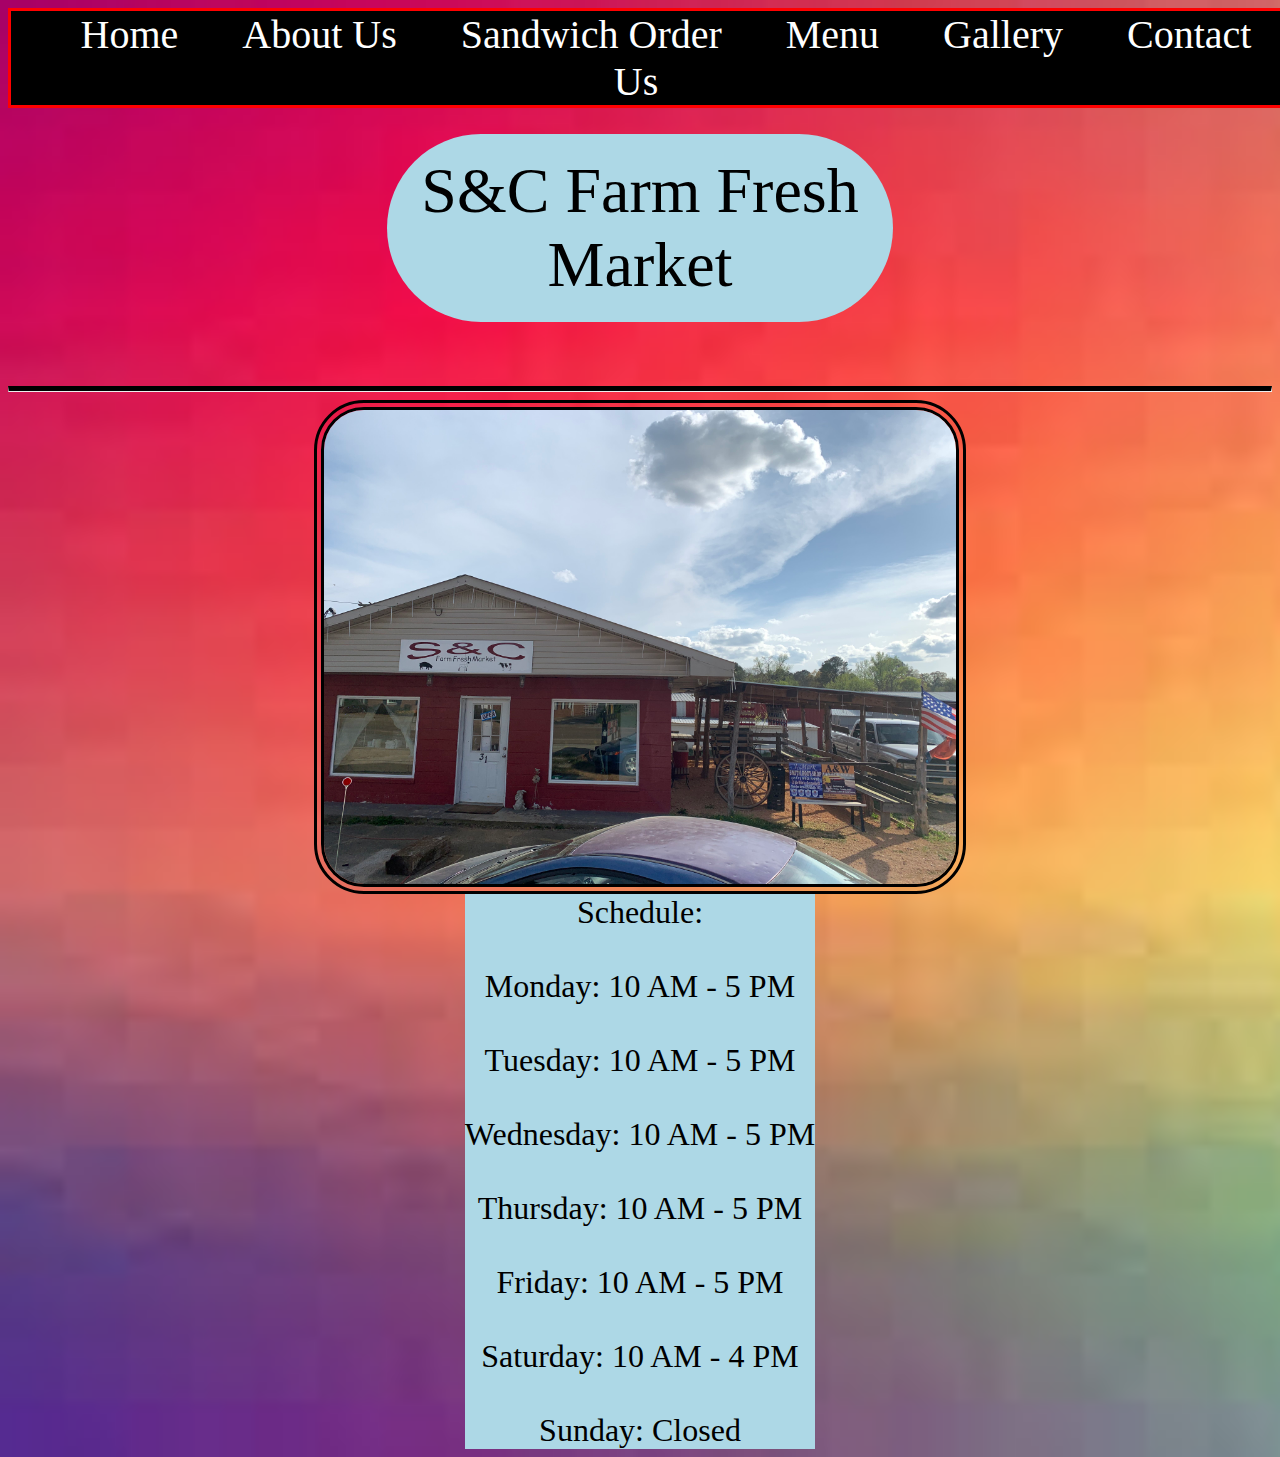
<file: index.html>
<!DOCTYPE html>
<html lang="en">
<head>
    <meta charset="UTF-8">
    <meta http-equiv="X-UA-Compatible" content="IE=edge">
    <meta name="viewport" content="width=device-width, initial-scale=1.0">
<meta name="description" content="a website for the store s&c farm fresh market">
<meta name="author" content="William Christlieb">
<link rel="stylesheet" href="styles.css">
    <title>S&C Farm Fresh Market</title>
</head>
<body>



  <nav>
    <ul>
        <li><a href="index.html">Home</a></li>
        <li><a href="about.html">About Us</a></li>
           <li><a href="sandwich.html">Sandwich Order</a></li>
               <li><a href="menu.html">Menu</a></li>
                   <li><a href="gallery.html">Gallery</a></li>
                       <li><a href="contact.html">Contact Us</a></li>
       </ul>
</nav>
<div class="flex-container">

<div class="flex-item">
<p id="sandc">
    S&C Farm Fresh Market
</p>
<hr>
<img class="hmepic" src="img/Store_Front.JPG">
</div>

<div class="flex-item">
<p class="hmetxt">
    Schedule:
<br>
<br>
Monday: 10 AM - 5 PM
<br><br>
Tuesday: 10 AM - 5 PM
<br><br>
Wednesday: 10 AM - 5 PM
<br><br>
Thursday: 10 AM - 5 PM
<br><br>
Friday: 10 AM - 5 PM
<br><br>
Saturday: 10 AM - 4 PM
<br><br>
Sunday: Closed
</p>
</div>


</div>
</body>
</html>
</file>
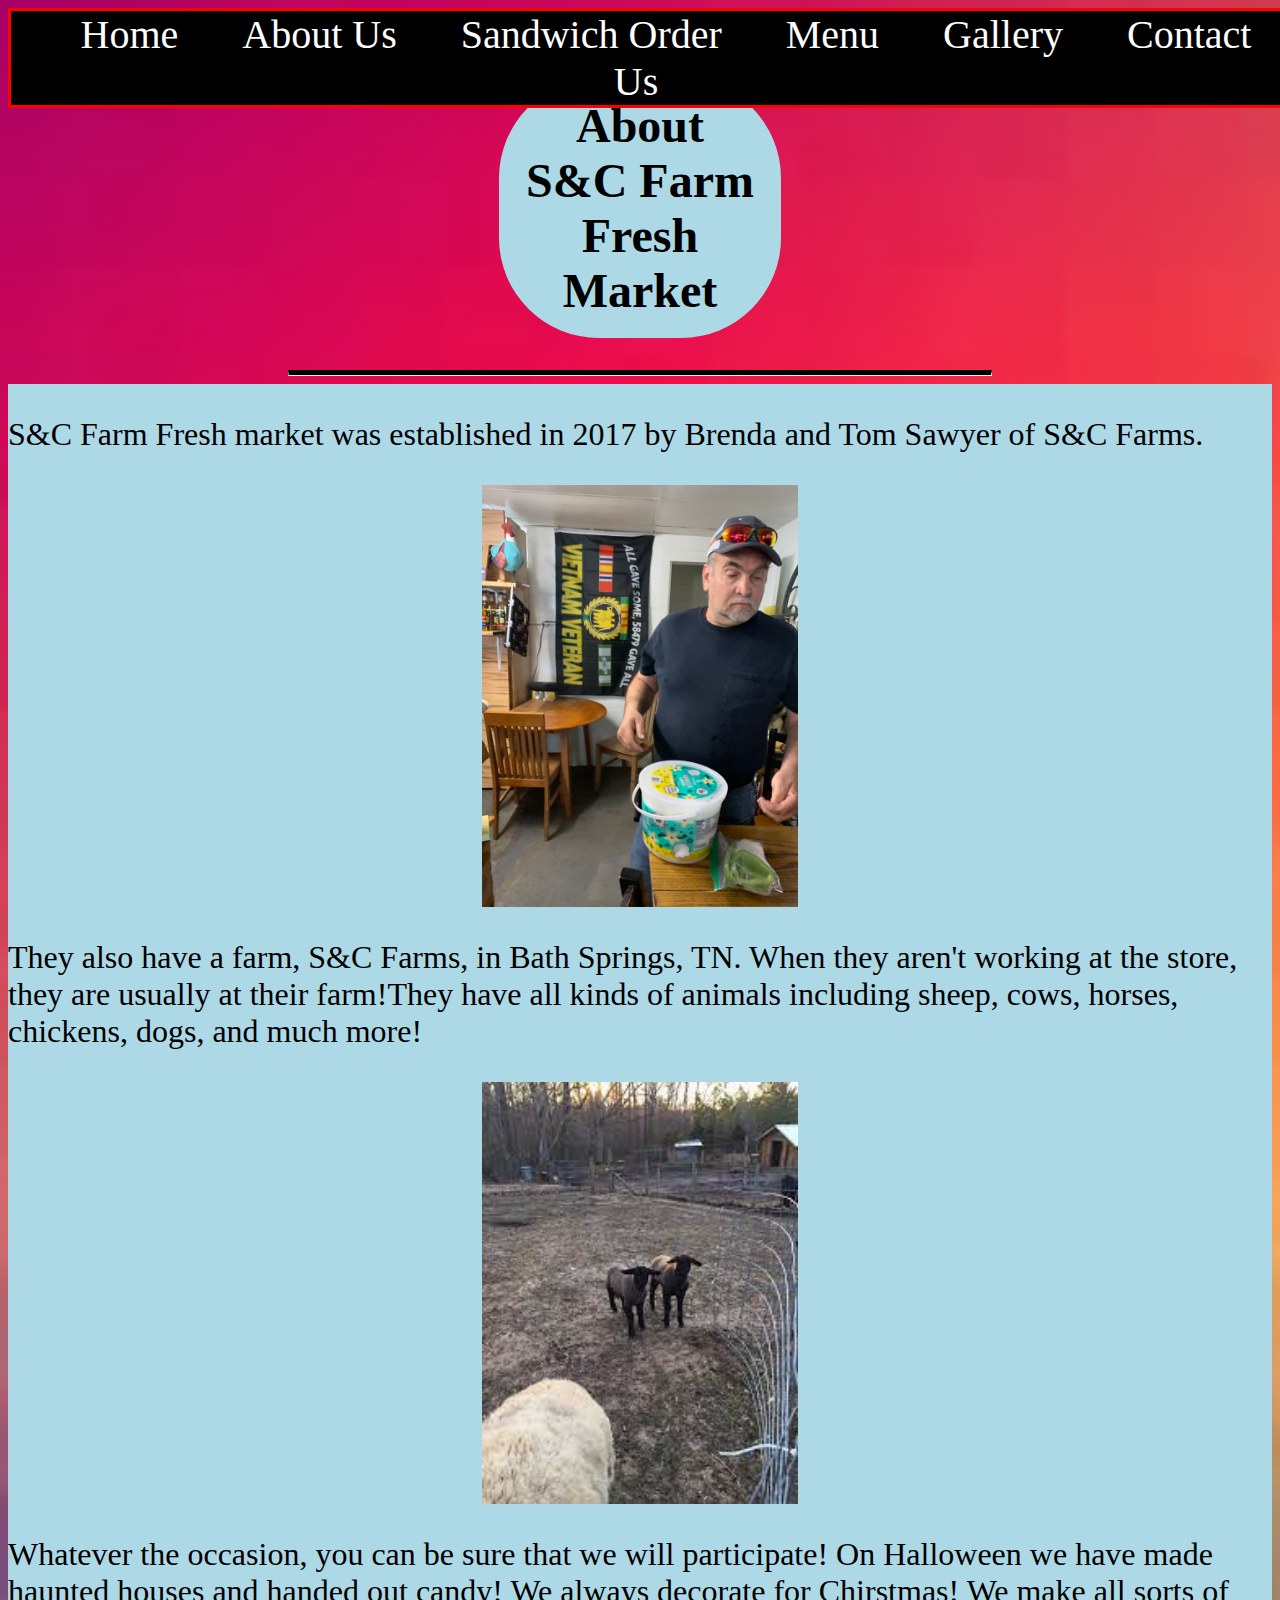
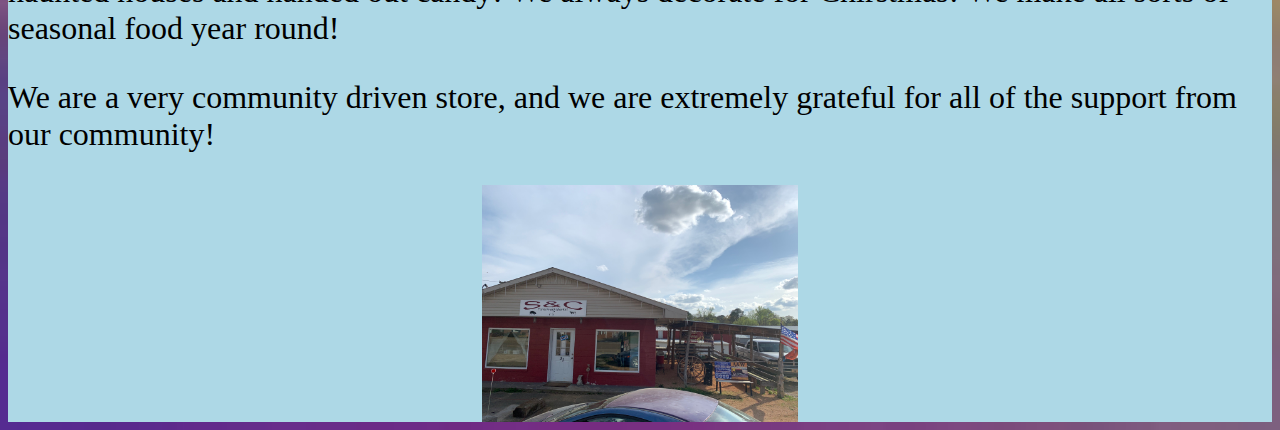
<file: about.html>
<!DOCTYPE html>
<html class="about" lang="en">
<head>
    <meta charset="UTF-8">
    <meta http-equiv="X-UA-Compatible" content="IE=edge">
    <meta name="viewport" content="width=device-width, initial-scale=1.0">
<meta name="description" content="a website for the store s&c farm fresh market">
<meta name="author" content="William Christlieb">
<link rel="stylesheet" href="styles.css">
    <title>S&C Farm Fresh Market About</title>
</head>
<body>




    <nav>
        <ul>
            <li><a href="index.html">Home</a></li>
            <li><a href="about.html">About Us</a></li>
               <li><a href="sandwich.html">Sandwich Order</a></li>
                   <li><a href="menu.html">Menu</a></li>
                       <li><a href="gallery.html">Gallery</a></li>
                           <li><a href="contact.html">Contact Us</a></li>
           </ul>
    </nav>
<div class="flex-container">

<div class="flex-item">
    <h1 class="about-heading">About S&C Farm Fresh Market</h1>
    <hr>
</div>

<div class="aboutinfo">
    
    <div class="flex-item">
<p>
S&C Farm Fresh market was established in 2017 by Brenda and Tom Sawyer of S&C Farms.
</p>
<img class="gpa" src="img/gpa.JPG">
</div>
<div class="flex-item">
<p>
They also have a farm, S&C Farms, in Bath Springs, TN. When they aren't working at the store, they are usually at their farm!They have all kinds of animals including sheep, cows, horses, chickens, dogs, and much more!
</p>

<img class="sheep" src="[data-uri]"
>
</div>
<div class="flex-item">
<p>
Whatever the occasion, you can be sure that we will participate! On Halloween we have made haunted houses and handed out candy! We always decorate for Chirstmas! We make all sorts of seasonal food year round!
</p>
</div>
<div class="flex-item">
<p>
We are a very community driven store, and we are extremely grateful for all of the support from our community!
</p>

<img class="abtstorefront" src="img/Store_Front.JPG">
</div>

</div>
</body>
</html>
</file>
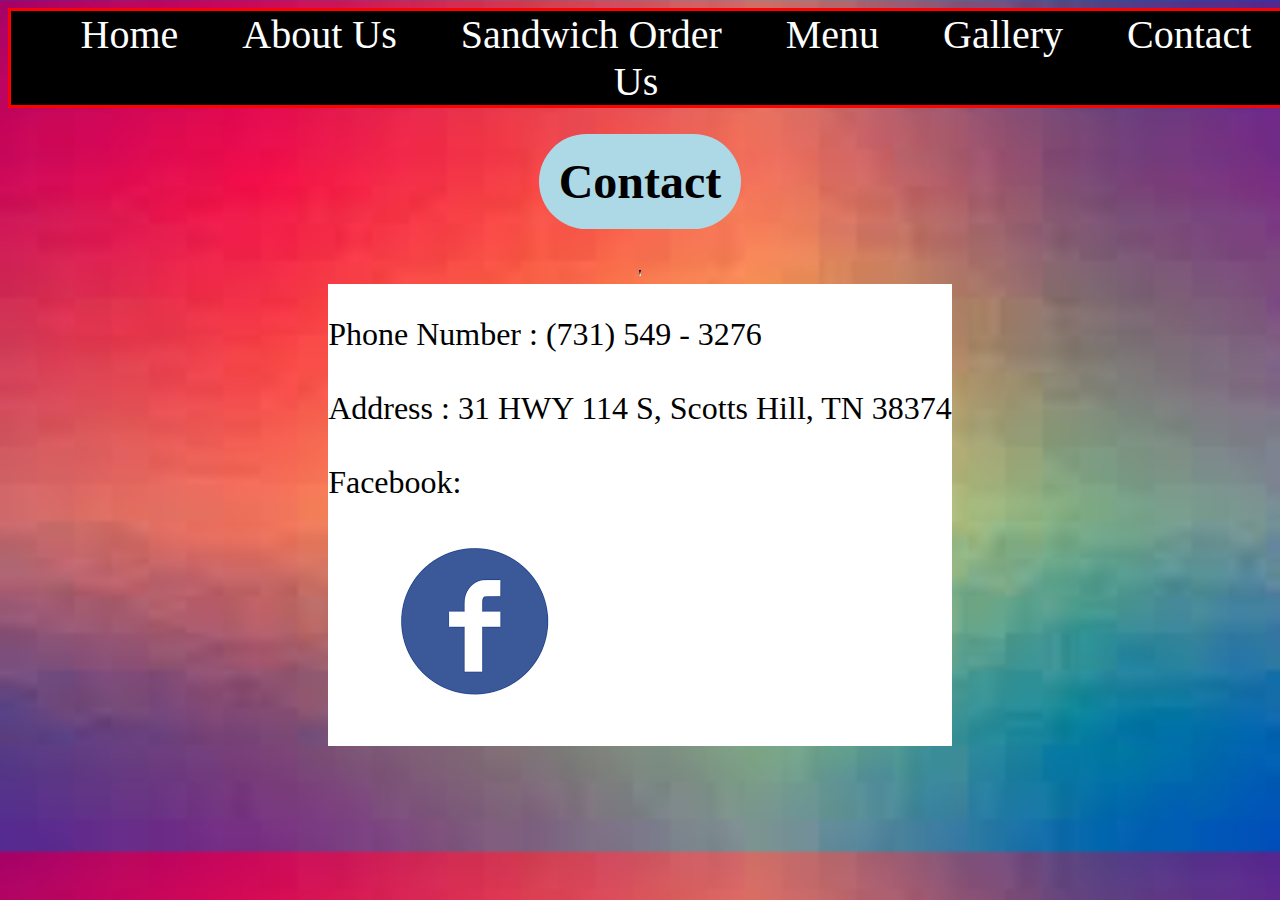
<file: contact.html>
<!DOCTYPE html>
<html lang="en">
<head>
    <meta charset="UTF-8">
    <meta http-equiv="X-UA-Compatible" content="IE=edge">
    <meta name="viewport" content="width=device-width, initial-scale=1.0">
<meta name="description" content="a website for the store s&c farm fresh market">
<meta name="author" content="William Christlieb">
<link rel="stylesheet" href="styles.css">
    <title>S&C Farm Fresh Market Contact</title>
</head>
<body>


    <nav>
        <ul>
            <li><a href="index.html">Home</a></li>
            <li><a href="about.html">About Us</a></li>
               <li><a href="sandwich.html">Sandwich Order</a></li>
                   <li><a href="menu.html">Menu</a></li>
                       <li><a href="gallery.html">Gallery</a></li>
                           <li><a href="contact.html">Contact Us</a></li>



           </ul>
    </nav>
    <div class="flex-container">

       <h1 class="contact-heading">Contact</h1>
       <hr>


<div class="contact">
    <div class="flex-item">
<p>
    Phone Number : (731) 549 - 3276
    <br><br>
    Address : 31 HWY 114 S, Scotts Hill, TN 38374
    <br><br>
    Facebook:
    <br><br>
<a href="https://www.facebook.com/"><img src="[data-uri]"
     alt=""></a>
</p>
</div>
</div>
</div>
</body>
</html>
</file>
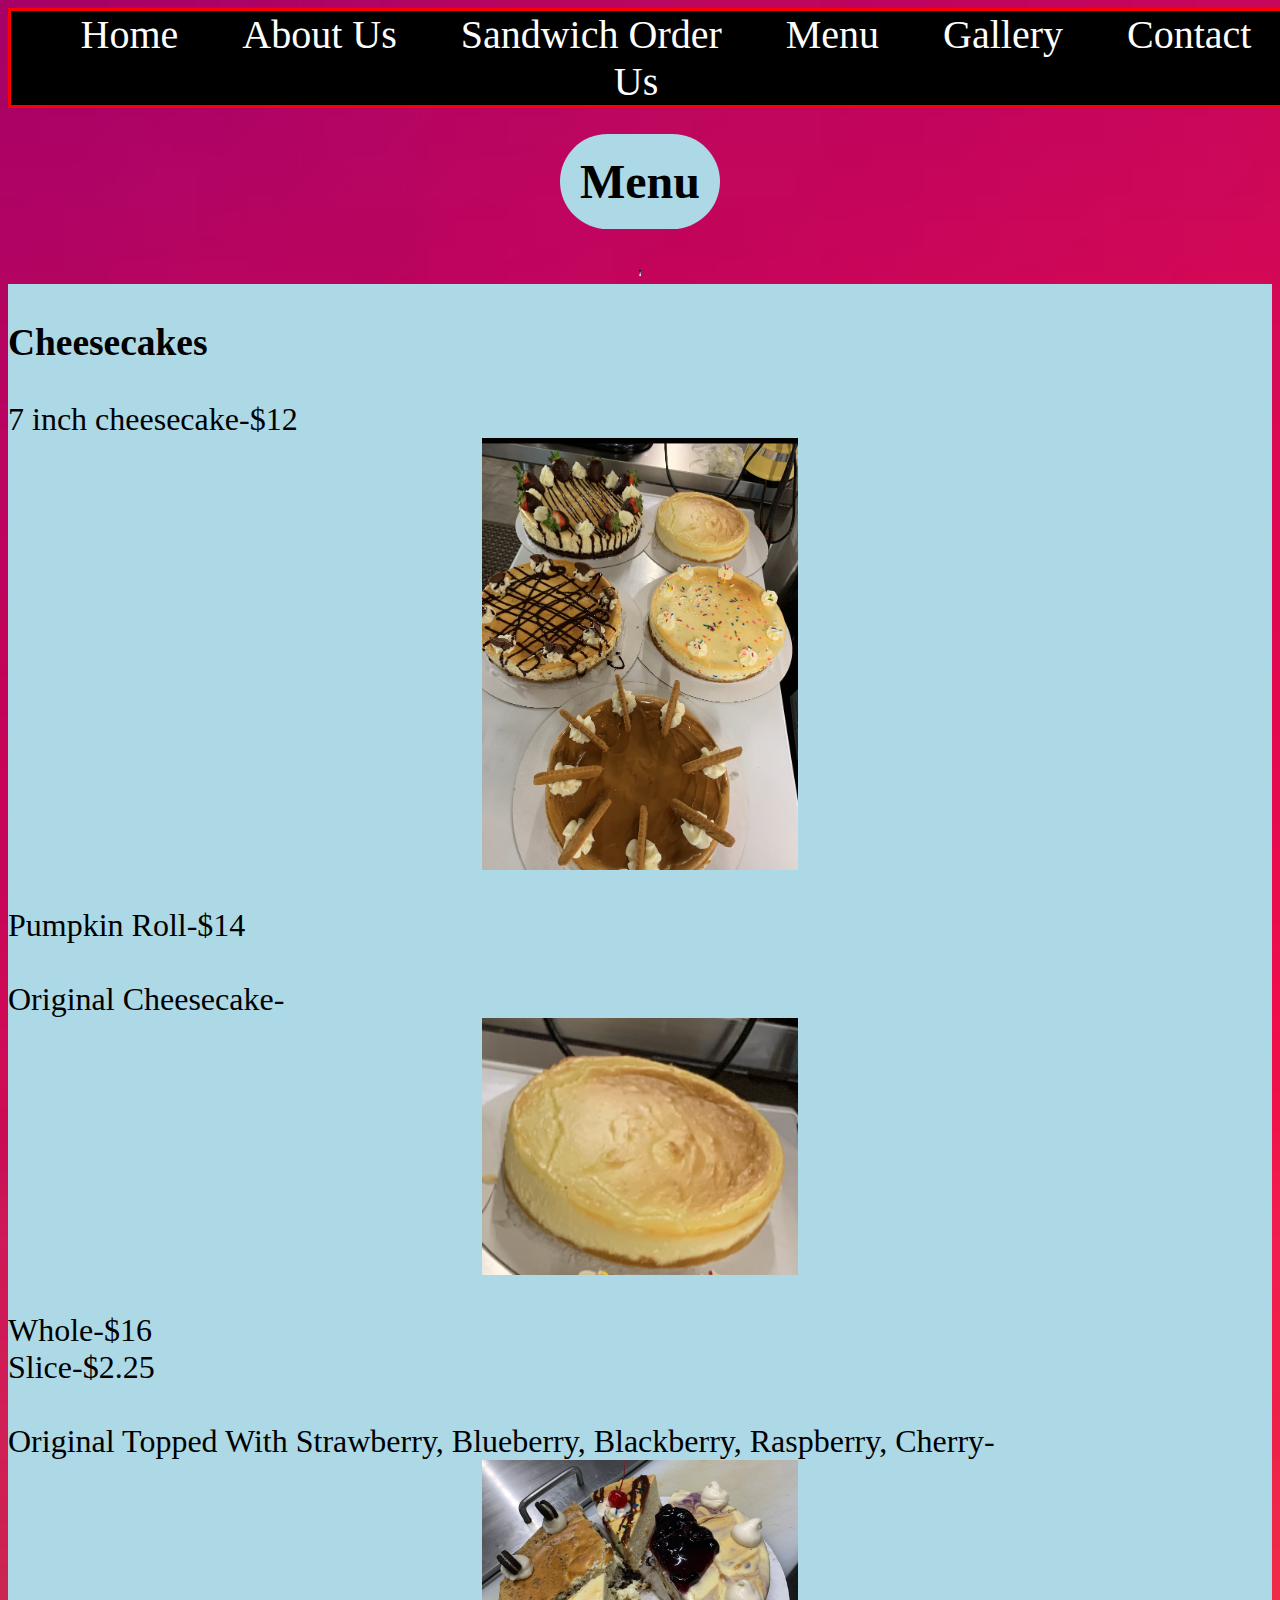
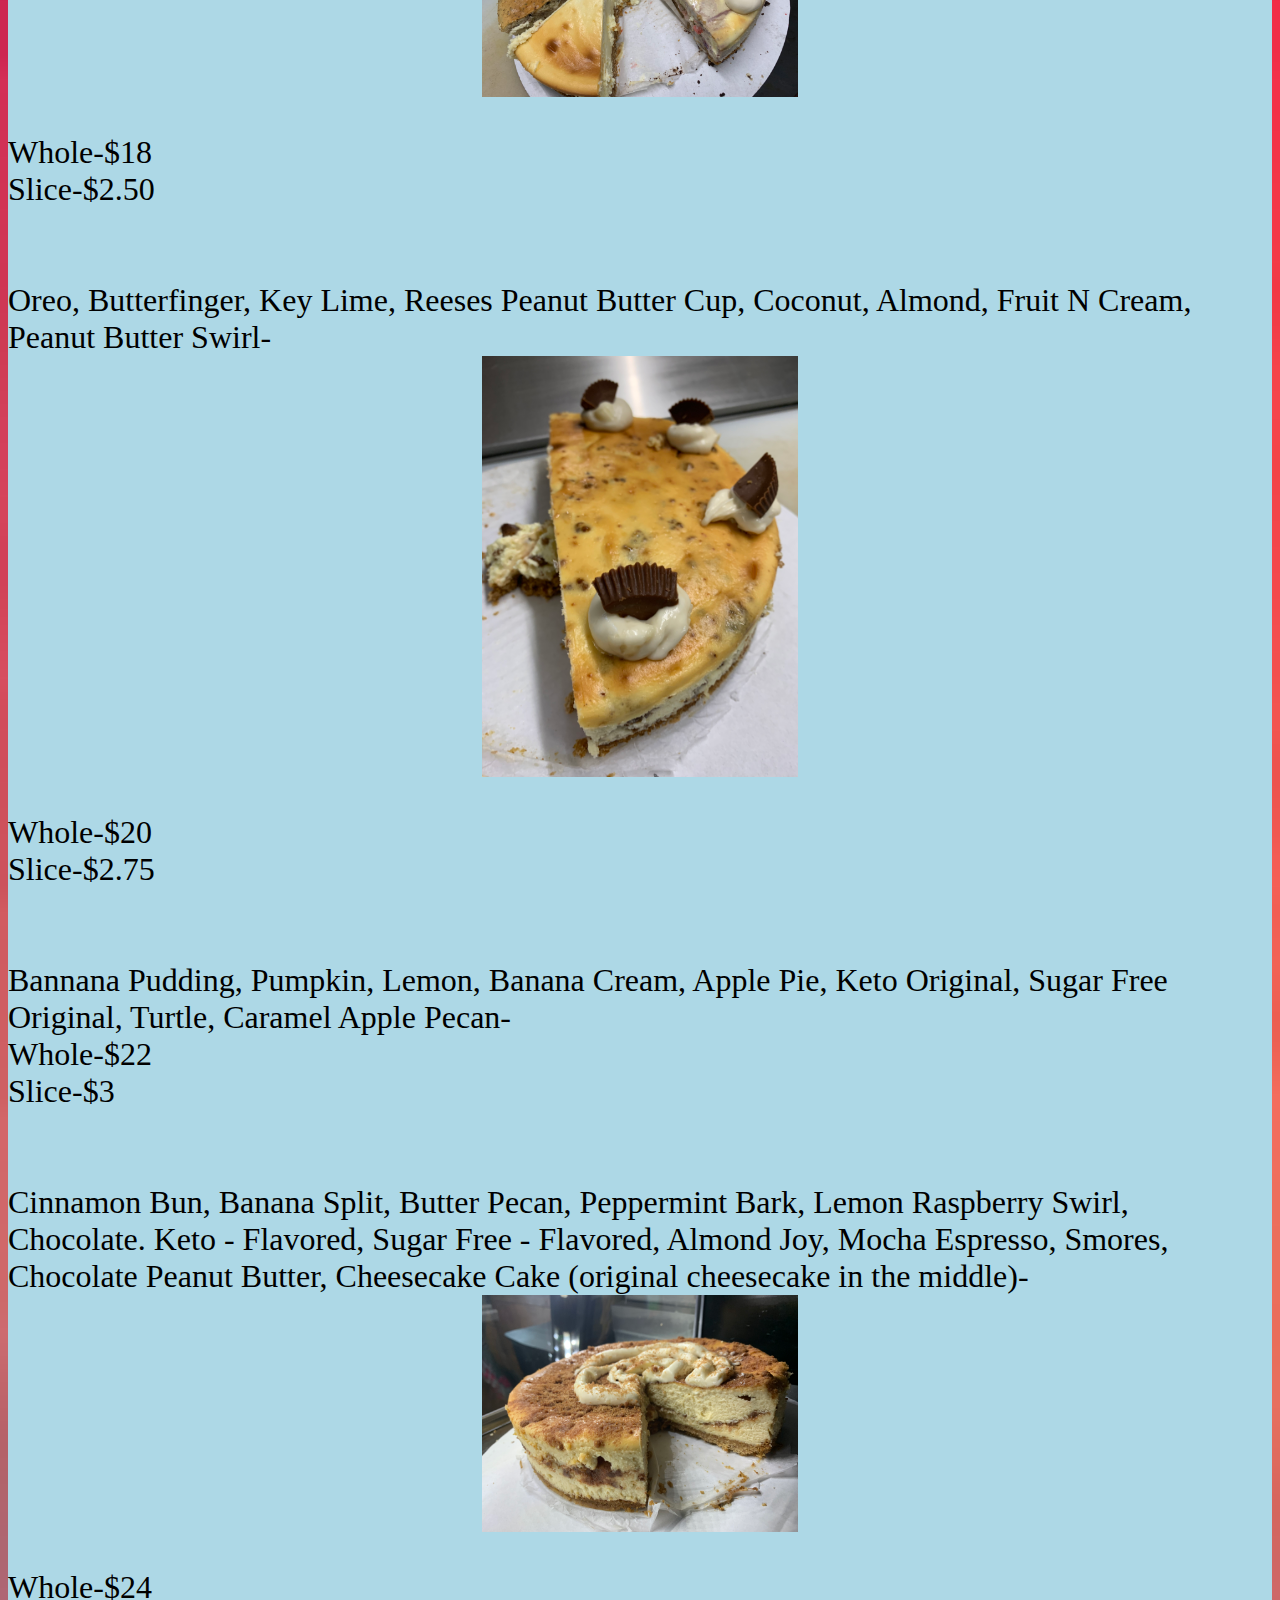
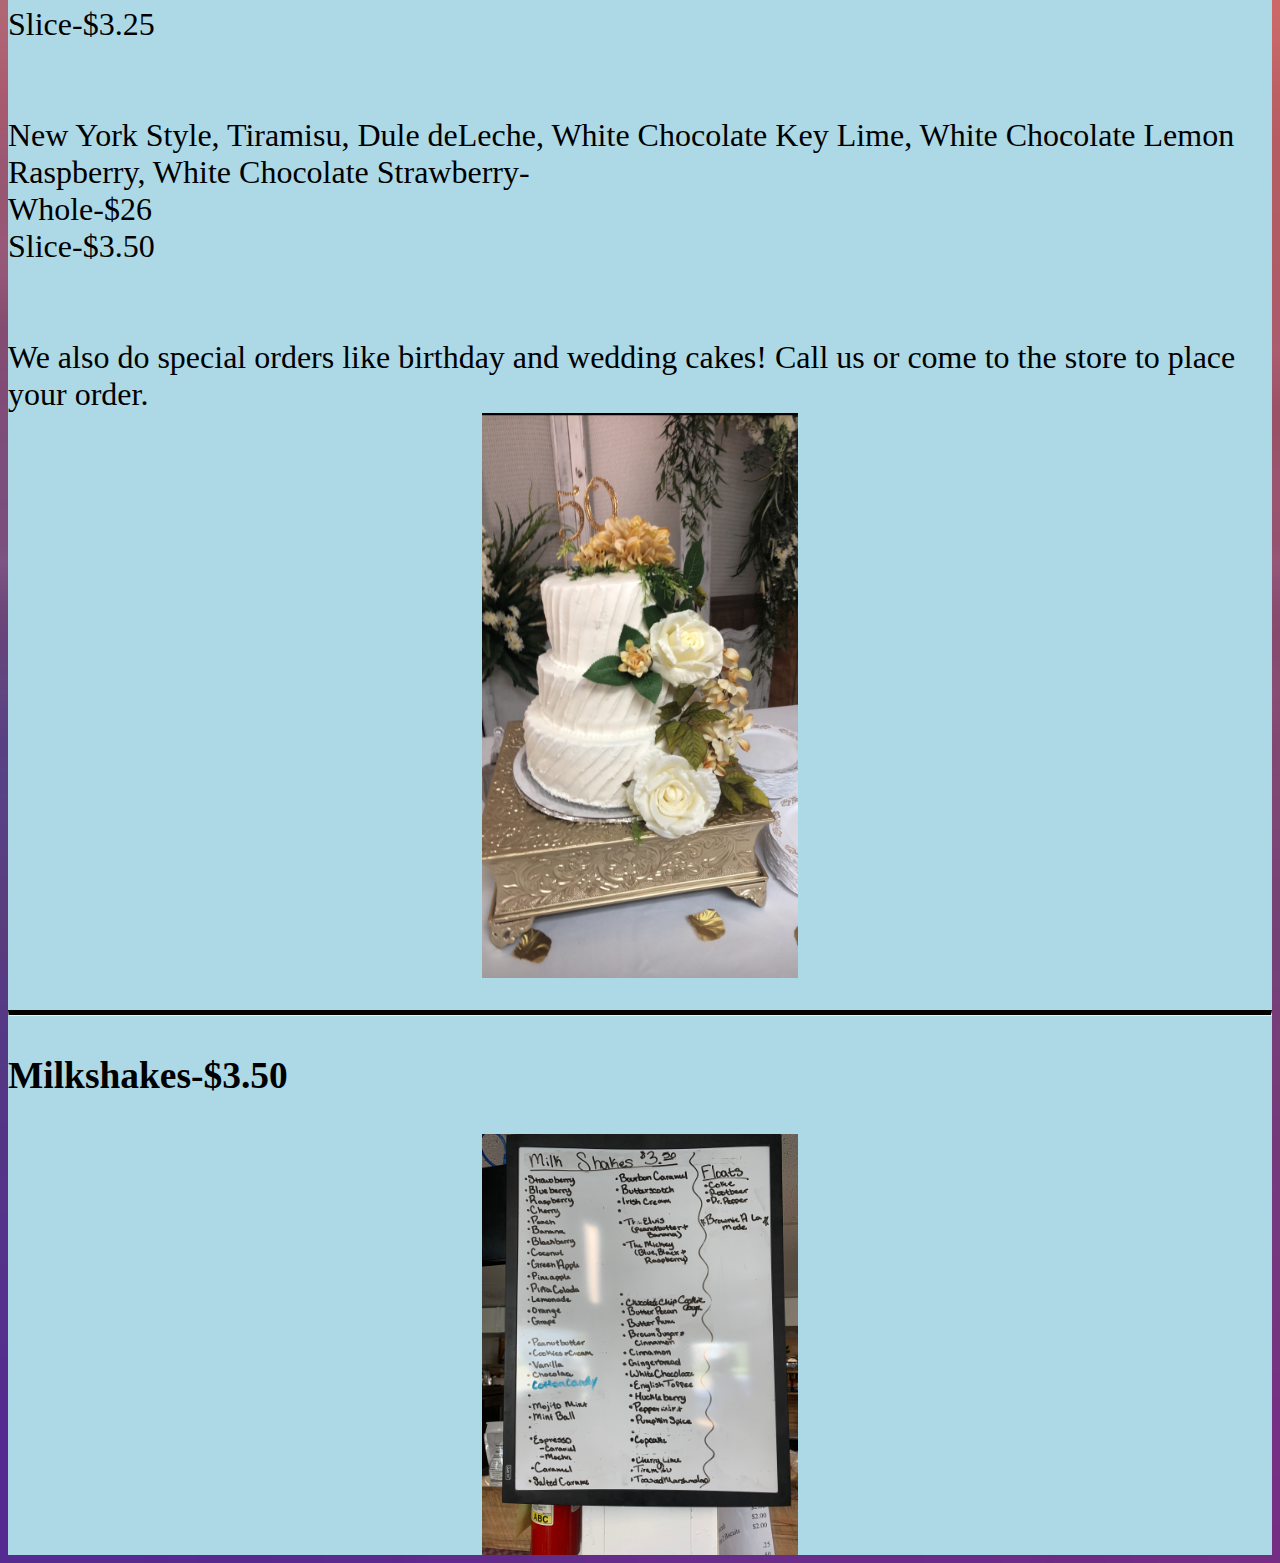
<file: menu.html>
<!DOCTYPE html>
<html lang="en">
<head>
    <meta charset="UTF-8">
    <meta http-equiv="X-UA-Compatible" content="IE=edge">
    <meta name="viewport" content="width=device-width, initial-scale=1.0">
<meta name="description" content="a website for the store s&c farm fresh market">
<meta name="author" content="William Christlieb">
<link rel="stylesheet" href="styles.css">
    <title>S&C Farm Fresh Market Menu</title>
</head>
<body>


    <nav>
        <ul>
            <li><a href="index.html">Home</a></li>
            <li><a href="about.html">About Us</a></li>
               <li><a href="sandwich.html">Sandwich Order</a></li>
                   <li><a href="menu.html">Menu</a></li>
                       <li><a href="gallery.html">Gallery</a></li>
                           <li><a href="contact.html">Contact Us</a></li>
           </ul>
    </nav>
    <div class="flex-container">

    <h1 class="menu-heading">Menu</h1>
    <hr>



    <div class="menucheesecakes">
    <div class="flex-item">
<h3 >Cheesecakes</h3>
</div>

<p>
    <div class="flex-item">
    7 inch cheesecake-$12
    <br>
    <img class="varietywholeccimg" src="img/varietywholecc.PNG">
    <br>
    </div>
    <div class="flex-item">
    Pumpkin Roll-$14
    <br><br>
</div>
<div class="flex-item">
    Original Cheesecake-
    <br>
    <img class="orig" src="img/original.png">
    <br>
    Whole-$16
    <br>
    Slice-$2.25
    <br><br>
</div>
<div class="flex-item">
    Original Topped With Strawberry, Blueberry, Blackberry, Raspberry, Cherry-
    <br>
    <img class="varslice" src="img/varietyslicecc.JPG">
    <br>
    Whole-$18
    <br>
    Slice-$2.50
</div>
    <br><br>
    <div class="flex-item">
    Oreo, Butterfinger, Key Lime, Reeses Peanut Butter Cup, Coconut, Almond, Fruit N Cream, Peanut Butter Swirl-
    <br>
    <img class="rcs" src="img/rcspbcupcc.JPG">
    <br>
    Whole-$20
    <br>
    Slice-$2.75
</div>
    <br><br>
    <div class="flex-item">
    Bannana Pudding, Pumpkin, Lemon, Banana Cream, Apple Pie, Keto Original, Sugar Free Original, Turtle, Caramel Apple Pecan-
    <br>
    Whole-$22
    <br>
    Slice-$3
</div>
    <br><br>
    <div class="flex-item">
    Cinnamon Bun, Banana Split, Butter Pecan, Peppermint Bark, Lemon Raspberry Swirl, Chocolate. Keto - Flavored, Sugar Free - Flavored, Almond Joy, Mocha Espresso, Smores, Chocolate Peanut Butter, Cheesecake Cake (original cheesecake in the middle)-
    <br>
    <img class="cinncc" src="img/cinncc.JPG">
    <br>
    Whole-$24
    <br>
    Slice-$3.25
</div>
    <br><br>
    <div class="flex-item">
    New York Style, Tiramisu, Dule deLeche, White Chocolate Key Lime, White Chocolate Lemon Raspberry, White Chocolate Strawberry-
    <br>
    Whole-$26
    <br>
    Slice-$3.50
</div>
    <br><br>
    <div class="flex-item">
    We also do special orders like birthday and wedding cakes! Call us or come to the store to place your order.
    <br>
    <img class="weddingcake" src="img/weddingcake.PNG">
</div>
</p>

 <hr>
 <div class="flex-item">
 <h3>Milkshakes-$3.50</h3>

<img class="milkshakenames" src="img/milkshakenames.JPG">
</div>
</div>





</div>
</body>
</html>
</file>
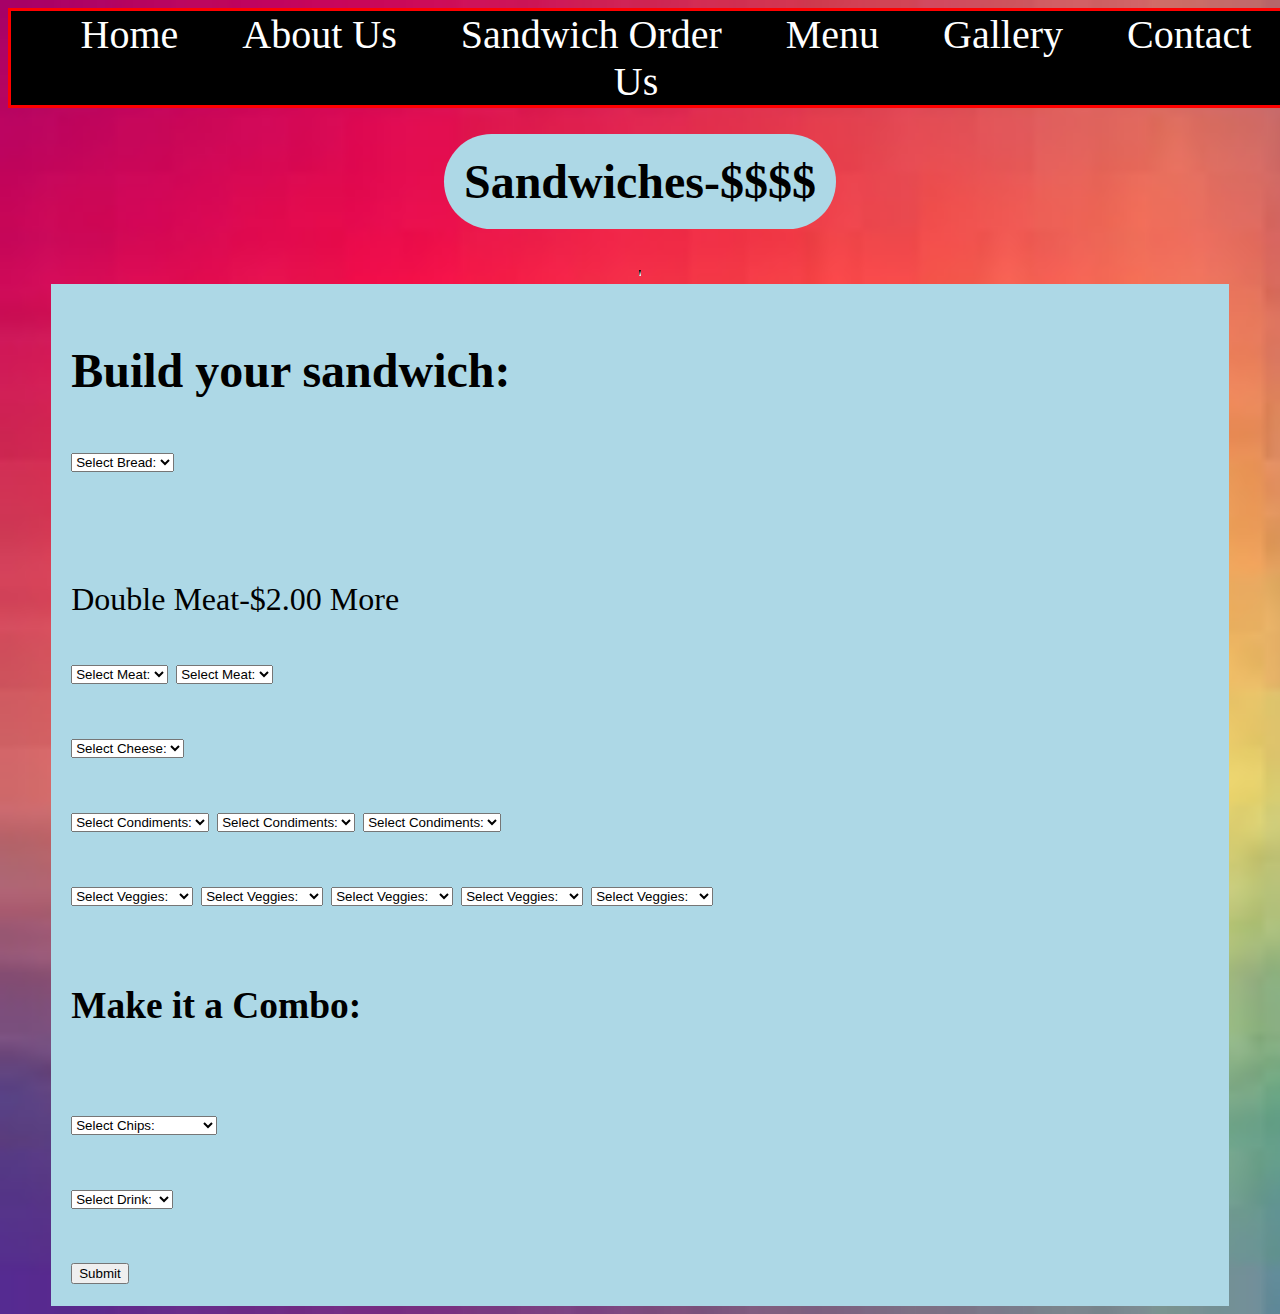
<file: sandwich.html>
<!DOCTYPE html>
<html lang="en">
<head>
    <meta charset="UTF-8">
    <meta http-equiv="X-UA-Compatible" content="IE=edge">
    <meta name="viewport" content="width=device-width, initial-scale=1.0">
<meta name="description" content="a website for the store s&c farm fresh market">
<meta name="author" content="William Christlieb">
<link rel="stylesheet" href="styles.css">
    <title>S&C Farm Fresh Market Sandwich</title>
</head>
<body>


  <nav>
    <ul>
        <li><a href="index.html">Home</a></li>
        <li><a href="about.html">About Us</a></li>
           <li><a href="sandwich.html">Sandwich Order</a></li>
               <li><a href="menu.html">Menu</a></li>
                   <li><a href="gallery.html">Gallery</a></li>
                       <li><a href="contact.html">Contact Us</a></li>
       </ul>
</nav>

  <div class="flex-container">

 <h1 class="sandwichttl">Sandwiches-$$$$</h1>

  <hr>


<div class="sandwich">
  <div class="flex-item">
 <h2> Build your sandwich:</h2>
 <div class="custom-select" style="width:400px;background-color: aquamarine;"></div>
  
 <select>
     <option value="0">Select Bread:</option>
     <option value="1">White</option>
     <option value="2">Wheat</option>
     <option value="3">Sourdough</option>
     <option value="4">Rye</option>
     <option value="5">Whole Grain</option>
     </select>
 </div>
 <div class="flex-item">
 <br> <br>
 <p>Double Meat-$2.00 More</p>
   <select>
     <option value="0">Select Meat:</option>
     <option value="1">Ham</option>
     <option value="2">Turkey</option>
     <option value="3">Bacon</option>
     <option value="4">Roast Beef</option>
     <option value="5">Salami</option>
     <option value="6">Bologna</option>
     <option value="7">Chicken</option>
   </select>
  
   <select>
     <option value="0">Select Meat:</option>
     <option value="1">Ham</option>
     <option value="2">Turkey</option>
     <option value="3">Bacon</option>
     <option value="4">Roast Beef</option>
     <option value="5">Salami</option>
     <option value="6">Bologna</option>
     <option value="7">Chicken</option>
   </select>
 
  
  <br> <br>
 
   <select>
     <option value="0">Select Cheese:</option>
     <option value="1">American</option>
     <option value="2">Cheddar</option>
     <option value="3">Pepper Jack</option>
     <option value="4">Provolone</option>
     <option value="5">Swiss</option>
     </select>
 
 <br> <br>
   <select>
     <option value="0">Select Condiments:</option>
     <option value="1">Mayo</option>
     <option value="2">Miracle Whip</option>
     <option value="3">Mustard</option>
     <option value="4">Ketchup</option>
     <option value="5">Honey Mustard</option>
     <option value="6">Spicy Mustard</option>
     <option value="7">Hot Sauce</option>
     <option value="8">Salt & Pepper</option>
     <option value="9">Oil & Vinegar</option>
     </select>
    
 <select>
     <option value="0">Select Condiments:</option>
     <option value="1">Mayo</option>
     <option value="2">Miracle Whip</option>
     <option value="3">Mustard</option>
     <option value="4">Ketchup</option>
     <option value="5">Honey Mustard</option>
     <option value="6">Spicy Mustard</option>
     <option value="7">Hot Sauce</option>
     <option value="8">Salt & Pepper</option>
     <option value="9">Oil & Vinegar</option>
  </select>
  
  <select>
     <option value="0">Select Condiments:</option>
     <option value="1">Mayo</option>
     <option value="2">Miracle Whip</option>
     <option value="3">Mustard</option>
     <option value="4">Ketchup</option>
     <option value="5">Honey Mustard</option>
     <option value="6">Spicy Mustard</option>
     <option value="7">Hot Sauce</option>
     <option value="8">Salt & Pepper</option>
     <option value="9">Oil & Vinegar</option>
 </select>
 
 
 <br> <br>
 
   <select>
     <option value="0">Select Veggies:</option>
     <option value="1">Lettuce</option>
     <option value="2">Tomato</option>
     <option value="3">Pickle</option>
     <option value="4">Spinach</option>
     <option value="5">Olives</option>
     <option value="6">Green Peppers</option>
     <option value="7">Banana Peppers </option>
     <option value="8">Onions</option>
     <option value="9">Mushrooms</option>
     </select>
     <select>
         <option value="0">Select Veggies:</option>
         <option value="1">Lettuce</option>
         <option value="2">Tomato</option>
         <option value="3">Pickle</option>
         <option value="4">Spinach</option>
         <option value="5">Olives</option>
         <option value="6">Green Peppers</option>
         <option value="7">Banana Peppers </option>
         <option value="8">Onions</option>
         <option value="9">Mushrooms</option>
         </select>
        
         <select>
             <option value="0">Select Veggies:</option>
             <option value="1">Lettuce</option>
             <option value="2">Tomato</option>
             <option value="3">Pickle</option>
             <option value="4">Spinach</option>
             <option value="5">Olives</option>
             <option value="6">Green Peppers</option>
             <option value="7">Banana Peppers </option>
             <option value="8">Onions</option>
             <option value="9">Mushrooms</option>
             </select>
     
             <select>
                 <option value="0">Select Veggies:</option>
                 <option value="1">Lettuce</option>
                 <option value="2">Tomato</option>
                 <option value="3">Pickle</option>
                 <option value="4">Spinach</option>
                 <option value="5">Olives</option>
                 <option value="6">Green Peppers</option>
                 <option value="7">Banana Peppers </option>
                 <option value="8">Onions</option>
                 <option value="9">Mushrooms</option>
                 </select>
                
                 <select>
                     <option value="0">Select Veggies:</option>
                     <option value="1">Lettuce</option>
                     <option value="2">Tomato</option>
                     <option value="3">Pickle</option>
                     <option value="4">Spinach</option>
                     <option value="5">Olives</option>
                     <option value="6">Green Peppers</option>
                     <option value="7">Banana Peppers </option>
                     <option value="8">Onions</option>
                     <option value="9">Mushrooms</option>
                     </select>
                     <br> <br>
                    </div>
                    <div class="flex-item">
                     <h3> Make it a Combo:    </h3>
                     <br> 
                     <select>
                         <option value="0">Select Chips:</option>
                         <option value="1">Lays</option>
                         <option value="2">BBQ Lays</option>
                         <option value="3">Doritos</option>
                         <option value="4">Fritos</option>
                         <option value="5">Sour Cream & Onion</option>
                         </select>
                         <br> <br>
 
                         <select>
                             <option value="0">Select Drink:</option>
                             <option value="1">Coke</option>
                             <option value="2">Diet Coke</option>
                             <option value="3">Dr. Pepper</option>
                             <option value="4">Mello Yello</option>
                             <option value="5">Sweet Tea</option>
                             <option value="6">UnSweet Tea</option>
                             <option value="7">Water</option>
                             </select>
                             <br> <br>
  <button type="button" class="block">Submit</button>
</div>
</div>




</div>
</body>
</html>
</file>
<file: styles.css>
/*Home page*/
.flex-container{
  display: flex;
flex-flow: column wrap;
align-items: center;
}


#sandc{
  font-size: 400%;
  text-align: center;
  background-color: lightblue;
  color: black;
  margin-left: 30%;
  margin-right: 30%;
  border-radius: 100px;
margin-top: 10%;
padding: 20px;
}

 .hmepic{
margin: auto;
border-style: double;
border-width: 10px;
border-color: black;
border-radius: 50px;
width: 50%;
display: block;
 }

.hmetxt{
background-color: lightblue;
font-size: 200%;
text-align: center;
margin: auto;
}
/*end of homepage*/

/*About page*/

.about-heading{
  font-size: 300%;
  text-align: center;
  background-color: lightblue;
  color: black;
  margin-left: 30%;
  margin-right: 30%;
  border-radius: 100px;
margin-top: 10%;
padding: 20px;
}

.aboutinfo {
  color: black;
font-size: 200%;
background-color: lightblue;
text-decoration: none;
 }
 .abtstorefront{
  width: 25%;
  display: block;
  margin: auto;
}
.sheep{
width: 25%;
  display: block;
  margin: auto;
}

.gpa{
  width: 25%;
  display: block;
  margin: auto;
}
/*end of about page*/

/*sandwich order page*/
.sandwichttl{
  font-size: 300%;
  text-align: center;
  background-color: lightblue;
  color: black;
  margin-top: 10%;
  border-radius: 100px;
padding: 20px;
}

.sandwich{
  color: black;
  font-size: 200%;
  width: 90%;
  background-color: lightblue;
  text-decoration: none;
  padding: 20px;
}



/*end of sandwich order page*/

/*menu page*/
.menu-heading{
  font-size: 300%;
  text-align: center;
  background-color: lightblue;
  color: black;
  margin-left: 30%;
  margin-right: 30%;
  border-radius: 100px;
margin-top: 10%;
padding: 20px;
}

.menucheesecakes{
  color: black;
  font-size: 200%;
  background-color: lightblue;
  text-decoration: none;
}
.orig{
  width: 25%;
  display: block;
  margin: auto;
}
.varietywholeccimg{
  width: 25%;
  display: block;
  margin: auto;}
.cinncc{
  width: 25%;
  display: block;
  margin: auto;}
.weddingcake{
  width: 25%;
  display: block;
  margin: auto;}
.rcs{
  width: 25%;
  display: block;
  margin: auto;}
.varslice{
  width: 25%;
  display: block;
  margin: auto;}
  .milkshakenames{
    width: 25%;
    display: block;
    margin: auto;
  }
/*end of menu page*/

/*gallery page*/
.gallery-heading{
  font-size: 300%;
  text-align: center;
  background-color: lightblue;
  color: black;
  margin-left: 30%;
  margin-right: 30%;
  border-radius: 100px;
margin-top: 10%;
padding: 20px;
}
.content{
  width: 50%;
  overflow: hidden;
  box-shadow: 1px 1px 15px rgba(0,0,0,0.4);
  margin: auto;
}
.content .images{
  height: 100%;
  width: 100%;
}
.images img{
  height: 100%;
  width: 100%;
}
/*end of gallery page*/

/*contact us page*/
.contact-heading{
  font-size: 300%;
  text-align: center;
  background-color: lightblue;
  color: black;
  margin-left: 30%;
  margin-right: 30%;
  border-radius: 100px;
margin-top: 10%;
padding: 20px;
}

.contact{
  color: black;
  font-size: 200%;
  background-color: white;
  text-decoration: none;
}


/*end of contact us page*/

/*random stuff*/

/*backround picture*/
html{
  background-color: lightblue;
  background-image: url([data-uri]);
  -webkit-background-size: cover;
  -moz-background-size: cover;
  -o-background-size: cover;
  background-size: cover;
}

 hr{
  border-top: 5px solid black;
 }


/*navbar*/
ul{
  position: fixed;
  width: 100%;
  text-align: center;
  background-color: black;
  list-style-type: none;
  margin: 0;
  padding: 0;
  z-index: 10;
  border: 3px solid red;
}

li{
  margin: 0 30px;
  top: 0px;
  font-size: 40px;
  display: inline;
}

li a{
  color: white;
  text-align: center;
  text-decoration: none;
}

li a:hover{
  background-color: white;
  color: black;
}
/*end of navbar*/
/*End of random stuff*/
</file>
